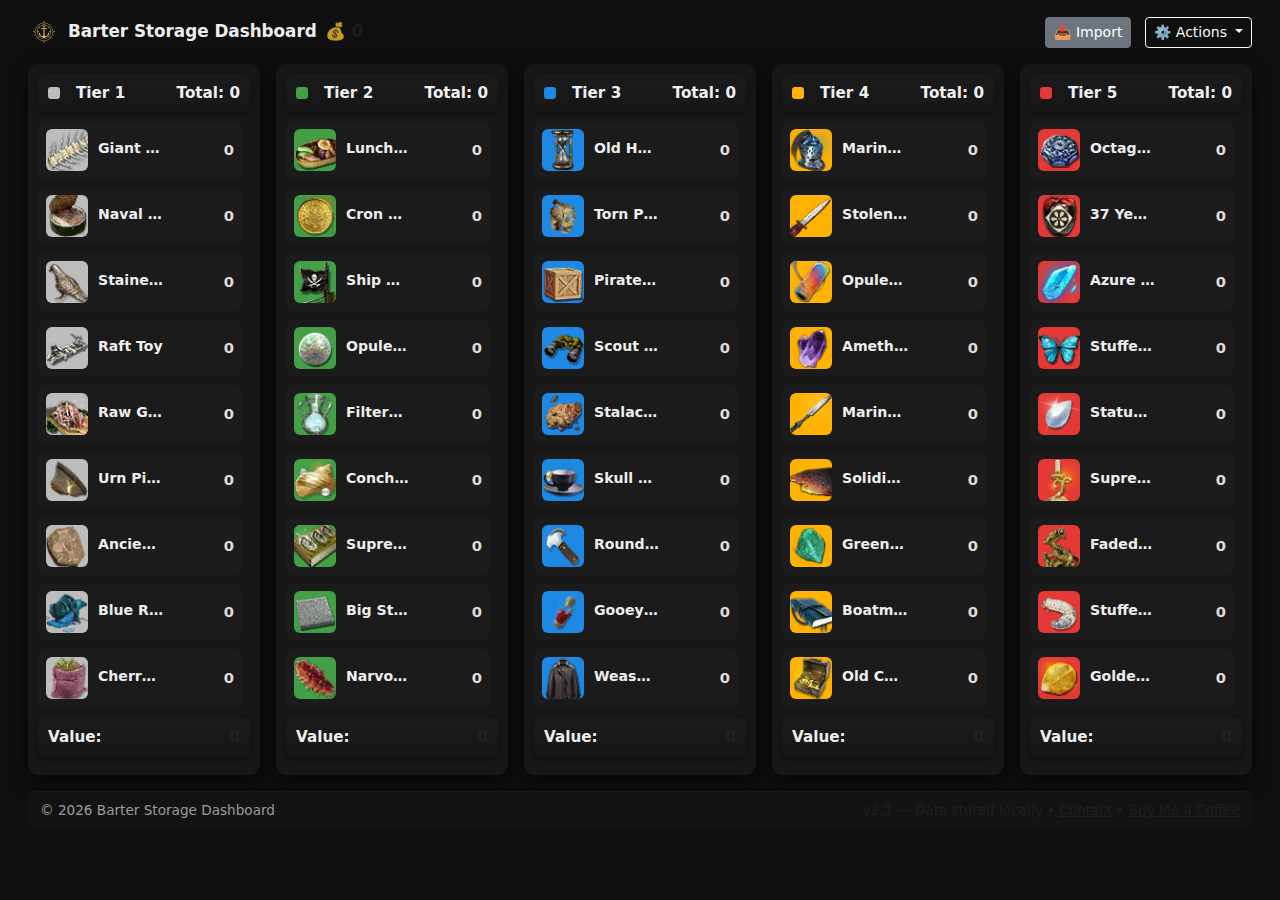
<file: index.html>
<!DOCTYPE html>
<html lang="en">
<head>
  <meta charset="utf-8" />
  <meta name="viewport" content="width=device-width,initial-scale=1" />
  <title>Barter Storage Dashboard</title>

  <!-- Favicon -->
  <link rel="apple-touch-icon" sizes="180x180" href="media/apple-touch-icon.png">
  <link rel="icon" type="image/png" sizes="32x32" href="media/favicon-32x32.png">
  <link rel="icon" type="image/png" sizes="16x16" href="media/favicon-16x16.png">
  <link rel="manifest" href="media/site.webmanifest">

  <!-- Bootstrap -->
  <link href="css/bootstrap-5.3.3.min.css" rel="stylesheet">

  <!-- Custom styles -->
  <link href="css/styles.css" rel="stylesheet">
</head>
<body class="p-3">
  <div class="container-fluid">
    <div class="app-top">
      <div class="app-title-wrap">
        <div class="d-flex gap-3 align-items-center">
          <div class="app-title">Barter Storage Dashboard <span id="sumPriceBarter" class="text-muted">📦</span></div>
        </div>
      </div>

      <div class="top-actions d-flex align-items-center gap-2">
        <label class="btn btn-secondary btn-sm mb-0 import-btn">
          📥 Import
          <input type="file" id="importFile" accept=".json" hidden>
        </label>

        <div class="dropdown actions-dropdown">
          <button class="btn btn-outline-light btn-sm dropdown-toggle" type="button" data-bs-toggle="dropdown">
            ⚙️ Actions
          </button>
          <div class="dropdown-menu dropdown-menu-dark text-center">
            <button class="dropdown-item text-primary" id="btnExchange">🔄 Exchange</button>
            <button class="dropdown-item text-info" id="btnEditPrices">💰 Prices</button>
            <button class="dropdown-item text-info" id="btnManageLocations">🚩 Locations</button>
            <button class="dropdown-item text-secondary" id="btnHistory">🕒 History</button>
            <button class="dropdown-item text-success" id="btnExportStorage">💾 Export</button>
            <button class="dropdown-item text-danger" id="btnClearStorage">🧹 Clear</button>
            <button class="dropdown-item text-warning" id="btnMobileFilter">🔍 Filter</button>
          </div>
        </div>
      </div>
    </div>


    <!-- tiers container (rendered by js) -->
    <div id="tiersContainer" class="tiers-wrap"></div>
  </div>

  <!-- Edit Modal (Multi-Storage Version) -->
  <div class="modal fade" id="editModal" tabindex="-1">
    <div class="modal-dialog">
      <div class="modal-content bg-dark text-light">
        <div class="modal-header">
          <h5 class="modal-title">Edit Storage — Multi Location</h5>
          <button type="button" class="btn-close btn-close-white" data-bs-dismiss="modal"></button>
        </div>
        <div class="modal-body">
          <div class="mb-2">
            <label class="form-label">Item Name</label>
            <input type="text" class="form-control form-control-sm" id="editItemName" readonly>
          </div>

          <div class="mb-2">
            <label class="form-label">Storages</label>
            <table class="table table-dark table-sm align-middle mb-2" id="storageTable">
              <thead>
                <tr>
                  <th>Location</th>
                  <th>Qty</th>
                  <th style="width:40px"></th>
                </tr>
              </thead>
              <tbody></tbody>
            </table>

            <button type="button" class="btn btn-sm btn-outline-success w-100" id="btnAddStorage">
              ➕ Add New Storage
            </button>
          </div>

          <div class="text-end mt-3">
            <button type="button" class="btn btn-success btn-sm" id="btnSaveStorage">💾 Save</button>
            <button type="button" class="btn btn-danger btn-sm" id="btnDiscard">🪙 Discard (T5)</button>
          </div>
        </div>
      </div>
    </div>
  </div>

  <!-- Exchange Modal (Refactored for multi-storage) -->
  <div class="modal fade" id="exchangeModal" tabindex="-1">
    <div class="modal-dialog modal-lg modal-dialog-scrollable">
    <div class="modal-content bg-dark text-light">

    <div class="modal-header">
    <h5 class="modal-title">Batch Exchange</h5>
    <button class="btn-close btn-close-white" data-bs-dismiss="modal"></button>
    </div>

    <div class="modal-body">
    <div id="exchangeRowsContainer"></div>

    <button class="btn btn-sm btn-secondary mt-2 w-100" onclick="addExchangeRow()">
    + Add Exchange Row
    </button>
    </div>

    <div class="modal-footer">
    <button class="btn btn-outline-light" data-bs-dismiss="modal">Cancel</button>
    <button class="btn btn-primary" id="btnConfirmExchange">Confirm Exchange</button>
    </div>

    </div>
    </div>
  </div>

  <!-- History Modal -->
  <div class="modal fade" id="historyModal" tabindex="-1">
    <div class="modal-dialog modal-lg modal-dialog-scrollable">
      <div class="modal-content bg-dark text-light">
        <div class="modal-header">
          <h5 class="modal-title">📜 Barter History Log</h5>
          <button type="button" class="btn-close btn-close-white" data-bs-dismiss="modal"></button>
        </div>
        <div class="modal-body">
          <table class="table table-dark table-sm table-striped">
            <thead>
              <tr>
                <th>Time</th>
                <th>Action</th>
                <th>Detail</th>
              </tr>
            </thead>
            <tbody id="historyTable"></tbody>
          </table>
        </div>
        <div class="modal-footer">
          <button id="btnClearHistory" class="btn btn-sm btn-danger">🧹 Clear</button>
        </div>
      </div>
    </div>
  </div>

  <!-- Filter Modal -->
  <div class="modal fade" id="filterModal" tabindex="-1">
    <div class="modal-dialog">
      <div class="modal-content bg-dark text-light">
        <div class="modal-header">
          <h5 class="modal-title">📱 Filter Items</h5>
          <button type="button" class="btn-close btn-close-white" data-bs-dismiss="modal"></button>
        </div>
        <div class="modal-body">
          <form id="mobileFilterForm">
            <div class="mb-2">
              <label class="form-label">Tier</label>
              <select class="form-select form-select-sm" id="filterTier">
                <option value="1">Tier 1</option>
                <option value="2">Tier 2</option>
                <option value="3">Tier 3</option>
                <option value="4">Tier 4</option>
                <option value="5">Tier 5</option>
                <option value="" selected>All</option>
              </select>
            </div>
            <div class="mb-2">
              <label class="form-label">Location contains</label>
              <input type="text" class="form-control form-control-sm" id="filterLocation" placeholder="e.g. Iliya">
            </div>
            <div class="form-check">
              <input class="form-check-input" type="checkbox" id="filterHasStock">
              <label class="form-check-label">Show only items with stock</label>
            </div>
          </form>
        </div>
        <div class="modal-footer">
          <button type="button" class="btn btn-secondary btn-sm" data-bs-dismiss="modal">Close</button>
          <button type="button" class="btn btn-success btn-sm" id="btnApplyFilter">Apply</button>
        </div>
      </div>
    </div>
  </div>

  <!-- Manage Locations Modal -->
  <div class="modal fade" id="locationsModal" tabindex="-1">
    <div class="modal-dialog">
      <div class="modal-content bg-dark text-light">
        <div class="modal-header">
          <h5 class="modal-title">Manage Cities / Islands</h5>
          <button type="button" class="btn-close btn-close-white" data-bs-dismiss="modal"></button>
        </div>
        <div class="modal-body">
          <table class="table table-dark table-sm align-middle mb-2" id="locationsTable">
            <thead>
              <tr><th>Name</th><th style="width:40px"></th></tr>
            </thead>
            <tbody></tbody>
          </table>
          <div class="input-group input-group-sm mb-2">
            <input type="text" class="form-control" id="newLocationName" placeholder="New city/island name">
            <button class="btn btn-success" id="btnAddLocation">Add</button>
          </div>
        </div>
      </div>
    </div>
  </div>

  <!-- Edit Prices Modal -->
  <div class="modal fade" id="priceModal" tabindex="-1">
    <div class="modal-dialog">
      <div class="modal-content bg-dark text-light">
        <div class="modal-header">
          <h5 class="modal-title">Edit Tier Prices</h5>
          <button class="btn-close btn-close-white" data-bs-dismiss="modal"></button>
        </div>

        <div class="modal-body">
          <label class="form-label">Tier 1 Price</label>
          <input id="priceT1" type="number" class="form-control mb-2" readonly>

          <label class="form-label">Tier 2 Price</label>
          <input id="priceT2" type="number" class="form-control mb-2" readonly>

          <label class="form-label">Tier 3 Price</label>
          <input id="priceT3" type="number" class="form-control mb-2">

          <label class="form-label">Tier 4 Price</label>
          <input id="priceT4" type="number" class="form-control mb-2">

          <label class="form-label">Tier 5 Price</label>
          <input id="priceT5" type="number" class="form-control mb-2">
        </div>

        <div class="modal-footer">
          <button class="btn btn-primary" id="btnSavePrices">Save</button>
        </div>
      </div>
    </div>
  </div>


  <!-- Footer -->
  <footer class="container-fluid">
    <div class="app-footer">
      <div>© <span id="currentYear"></span> Barter Storage Dashboard</div>
      <div class="text-muted">
        v2.1 — Data stored locally • 
        <a href="mailto:archytech99@gmail.com">Contact</a> • 
        <a href="https://buymeacoffee.com/ariefbp" target="_blank" rel="noopener noreferrer">Buy Me a Coffee</a>
      </div>
    </div>
  </footer>

  <script>
    // set current year
    const yEl = document.getElementById('currentYear');
    if (yEl) yEl.textContent = new Date().getFullYear();
  </script>

  <!-- logic file -->
  <script src="js/bootstrap-5.3.3.bundle.min.js"></script>
  <script src="js/barterLogic.js"></script>
</body>
</html>
</file>
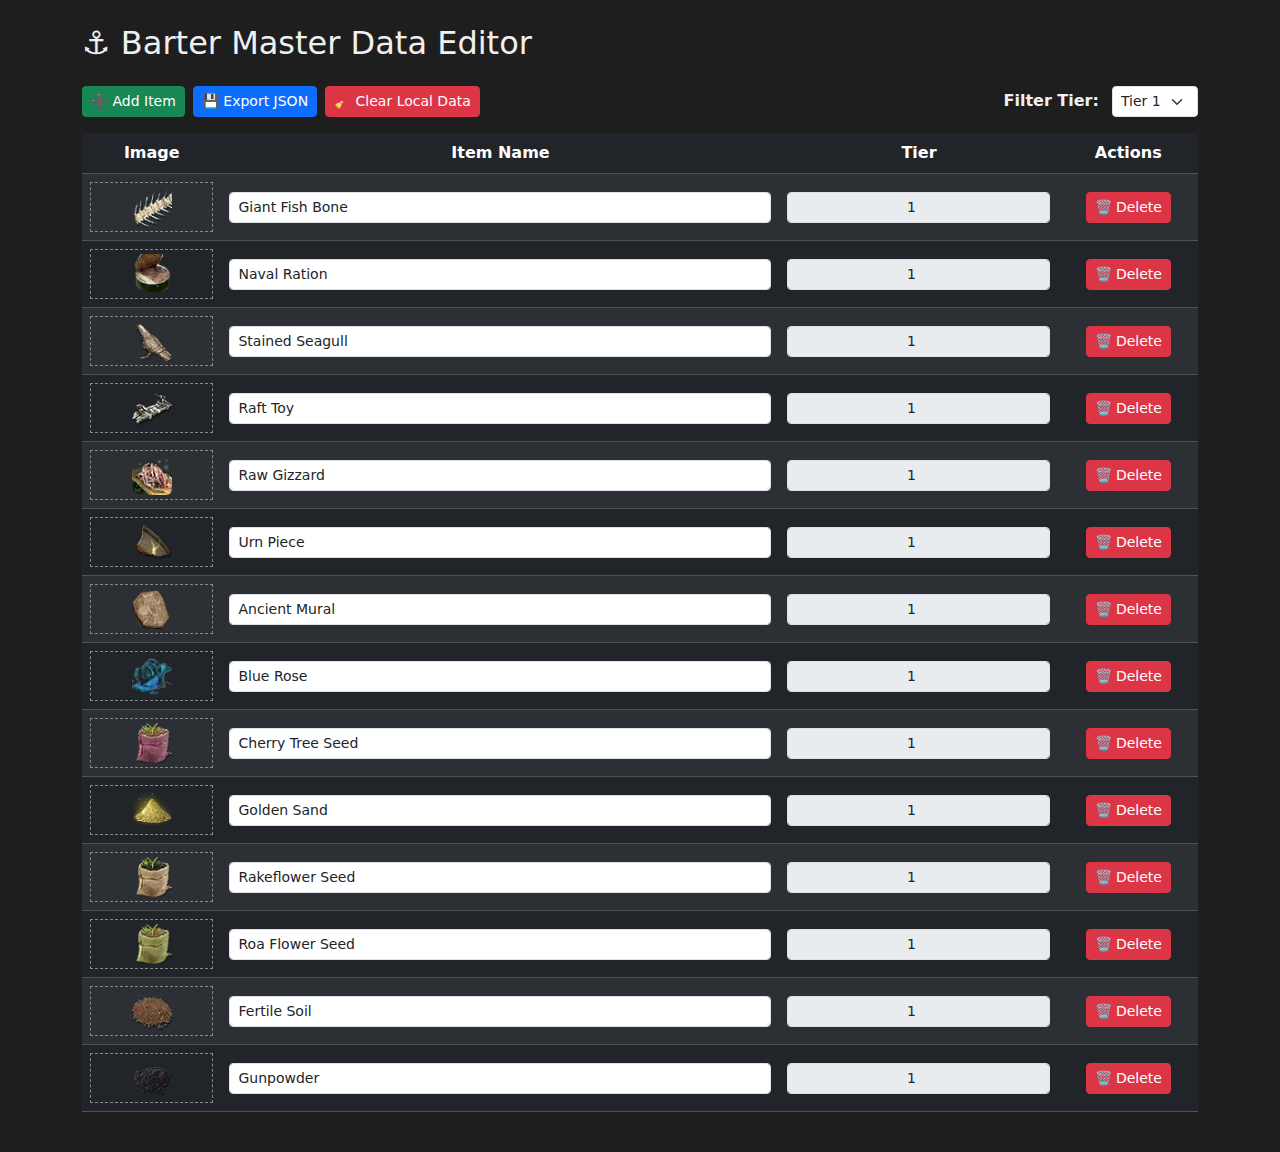
<file: editor.html>
<!DOCTYPE html>
<html lang="en">
<head>
  <meta charset="UTF-8">
  <meta name="viewport" content="width=device-width,initial-scale=1" />
  <title>Barter Master Data Editor</title>
  <link href="css/bootstrap-5.3.3.min.css" rel="stylesheet">
  <style>
    body { background-color: #1e1e1e; color: #f0f0f0; }
    table img { width: 40px; height: 40px; object-fit: cover; border-radius: 6px; }
    td, th { vertical-align: middle !important; }
    .paste-area { border: 1px dashed #888; padding: 4px; text-align: center; cursor: pointer; }
    .paste-area:hover { background-color: #333; }
    select.form-select-sm { width: auto; display: inline-block; }
  </style>
</head>
<body class="p-4">
  <div class="container">
    <h2 class="mb-4">⚓ Barter Master Data Editor</h2>

    <div class="mb-3 d-flex flex-wrap align-items-center gap-2">
      <button id="btnAdd" class="btn btn-success btn-sm">➕ Add Item</button>
      <button id="btnExport" class="btn btn-primary btn-sm">💾 Export JSON</button>
      <button id="btnClearLocal" class="btn btn-danger btn-sm">🧹 Clear Local Data</button>

      <div class="ms-auto">
        <label for="tierFilter" class="me-2 fw-bold">Filter Tier:</label>
        <select id="tierFilter" class="form-select form-select-sm">
          <option value="1" selected>Tier 1</option>
          <option value="2">Tier 2</option>
          <option value="3">Tier 3</option>
          <option value="4">Tier 4</option>
          <option value="5">Tier 5</option>
          <option value="all">All</option>
        </select>
      </div>
    </div>

    <table class="table table-dark table-striped align-middle">
      <thead class="text-center">
        <tr>
          <th style="width: 10%">Image</th>
          <th style="width: 40%">Item Name</th>
          <th style="width: 20%">Tier</th>
          <th style="width: 10%">Actions</th>
        </tr>
      </thead>
      <tbody id="itemTableBody"></tbody>
    </table>
  </div>

  <script src="js/master.js"></script>
</body>
</html>
</file>
<file: css/styles.css>
:root {
    --bg: #0f0f10;
    --panel: #171717;
    --muted: #9b9b9b;
    --card-hover: rgba(255, 255, 255, 0.06);
    --shadow: 0 6px 18px rgba(0, 0, 0, 0.6);
}

html,
body {
    height: 100%;
}
body {
    margin: 0;
    background: var(--bg);
    color: #eee;
    font-family: system-ui, -apple-system, "Segoe UI", Roboto, "Helvetica Neue",
        Arial;
    -webkit-font-smoothing: antialiased;
    -moz-osx-font-smoothing: grayscale;
}

.app-top {
    display: flex;
    align-items: center;
    gap: 12px;
    justify-content: space-between;
    margin-bottom: 1rem;
}

.app-title {
    font-weight: 600;
    font-size: 1.05rem;
    display: inline-flex;
    align-items: center;
    gap: 8px;
}

.app-title::before {
    content: "";
    width: 32px;
    height: 32px;
    display: inline-block;
    background-image: url("../media/favicon-32x32.png");
    background-size: contain;
    background-repeat: no-repeat;
}

/* hide the leading emoji character in the markup without editing the HTML */
.app-title::first-letter {
    font-size: 0;
    line-height: 0;
}

/* tiers wrapper layout */
.tiers-wrap {
    display: flex;
    gap: 1rem;
    align-items: flex-start;
    flex-wrap: wrap;
}

.tier-column {
    background: var(--panel);
    border-radius: 10px;
    padding: 10px;
    min-width: 220px;
    flex: 1 1 18%;
    box-shadow: var(--shadow);
    display: flex;
    flex-direction: column;
    max-height: 79vh;
    overflow: hidden;
}

/* sticky header inside column */
.tier-header,
.tier-footer {
    position: sticky;
    top: 0;
    z-index: 2;
    padding: 8px 10px;
    border-radius: 8px;
    background: linear-gradient(
        180deg,
        rgba(255, 255, 255, 0.02),
        rgba(0, 0, 0, 0.06)
    );
    margin-bottom: 8px;
    display: flex;
    align-items: center;
    justify-content: space-between;
    font-weight: 600;
    font-size: 0.95rem;
    box-shadow: 0 2px 6px rgba(0, 0, 0, 0.4);
}

.tier-items {
    overflow: auto;
    padding-right: 8px;
}

.tier-items::-webkit-scrollbar {
    width: 8px;
    height: 8px;
}
.tier-items::-webkit-scrollbar-thumb {
    background: rgba(255, 255, 255, 0.04);
    border-radius: 8px;
}

/* item card */
.item-card {
    display: flex;
    gap: 10px;
    align-items: center;
    padding: 8px;
    border-radius: 8px;
    margin-bottom: 8px;
    cursor: pointer;
    transition: all 0.12s ease-in-out;
    background: rgba(255, 255, 255, 0.02);
}
.item-card:hover {
    transform: translateY(-3px);
    background: var(--card-hover);
}

.item-img {
    width: 42px;
    height: 42px;
    border-radius: 6px;
    object-fit: cover;
    background: rgba(255, 255, 255, 0.03);
    flex: 0 0 42px;
}

.item-info {
    flex: 1;
    display: flex;
    flex-direction: column;
    min-width: 0;
}

.item-name {
    font-weight: 600;
    font-size: 0.88rem;
    line-height: 1.05;
    white-space: nowrap;
    overflow: hidden;
    text-overflow: ellipsis;
}
.item-location {
    font-size: 0.75rem;
    color: var(--muted);
    margin-top: 3px;
    white-space: nowrap;
    overflow: hidden;
    text-overflow: ellipsis;
}

.item-right {
    display: flex;
    flex-direction: column;
    align-items: flex-end;
    gap: 4px;
    min-width: 60px;
}
.item-qty {
    font-weight: 700;
    font-size: 0.92rem;
    color: #ddd;
}

/* subtle tier label colors in header left badge */
.tier-badge {
    display: inline-flex;
    align-items: center;
    gap: 8px;
}
.tier-badge .dot {
    width: 12px;
    height: 12px;
    border-radius: 3px;
    display: inline-block;
}
.t0 {
    background: #050505;
}
.t1 {
    background: #bdbdbd;
}
.t2 {
    background: #43a047;
}
.t3 {
    background: #1e88e5;
}
.t4 {
    background: #ffb300;
}
.t5 {
    background: #e53935;
}

/* header buttons */
.top-actions button {
    margin-left: 6px;
}

.dropdown-menu button {
    width: 100%;
    text-align: center;
}

#btnMobileFilter {
    display: none;
}

.exchange-row select,
.exchange-row input {
  font-size: 13px;
  padding: 2px 6px;
}

.exchange-row {
  background: rgba(255,255,255,0.05);
}

/* responsive columns: desktop 5, mid 3, small 1 */
@media (max-width: 1200px) {
    .tier-column {
        flex: 0 0 30%;
    }
}
@media (max-width: 900px) {
    .tier-column {
        flex: 0 0 48%;
    }
}
@media (max-width: 600px) {
    .tiers-wrap {
        gap: 0.75rem;
    }
    .tier-column {
        flex: 0 0 100%;
        max-height: none;
    }
    .tier-items {
        max-height: none;
    }
}

/* small tweaks for modals on mobile */
@media (max-width: 420px) {
    .modal-dialog {
        margin: 0.5rem;
    }
}

@media (max-width: 768px) {
    #btnMobileFilter {
        display: inline-block;
    }
}

/* Footer */
.app-footer {
    background: rgba(255, 255, 255, 0.02);
    border-top: 1px solid rgba(255, 255, 255, 0.03);
    padding: 8px 12px;
    color: var(--muted);
    display: flex;
    align-items: center;
    justify-content: space-between;
    gap: 12px;
    font-size: 0.85rem;
    border-radius: 8px;
    margin-top: 1rem;
}
.app-footer a {
    color: inherit;
    text-decoration: underline;
}
@media (max-width: 600px) {
    .app-footer {
        flex-direction: column;
        align-items: flex-start;
        gap: 6px;
    }
}

/* Desktop: original layout */
.app-top {
    display: flex;
    justify-content: space-between;
    align-items: center;
}

/* Mobile layout */
@media (max-width: 576px) {
    .app-top {
        flex-direction: column;
        align-items: stretch; /* full width */
        gap: 8px;
    }

    /* Title stays left */
    .app-title-wrap {
        width: 100%;
    }

    /* Buttons container moves below + right aligned */
    .top-actions {
        width: 100%;
        display: flex;
        justify-content: flex-end; /* <-- KEY LINE */
        gap: 6px;
    }

    .top-actions .btn,
    .top-actions .dropdown-toggle {
        white-space: nowrap;
    }
}
</file>
